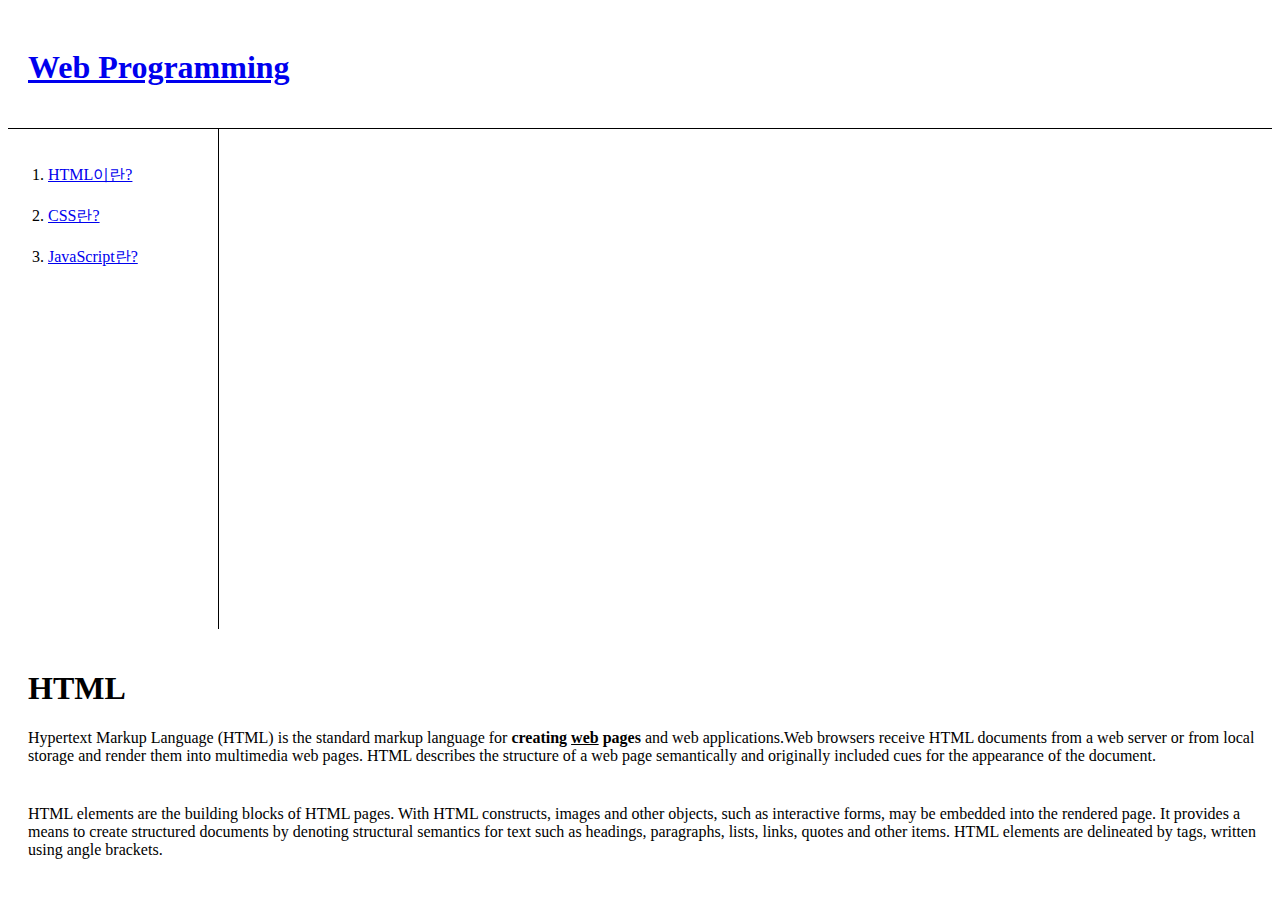
<file: html_page.html>
<!DOCTYPE html>

<html>

<head>
  <title>Web Programming</title>
  <meta charset="utf-8">
  <link rel="stylesheet" type="text/css" href="style.css">
</head>

<body>
  <header>
    <h1><a href="index.html">Web Programming</a></h1>
  </header>
  <nav>
    <ol>
      <li><a href="html_page.html">HTML이란?</a></li>
      <li><a href="css_page.html">CSS란?</a></li>
      <li><a href="js_page.html">JavaScript란?</a></li>
    </ol>
  </nav>
  <article>
    <h1>HTML</h1>
    <p>
      Hypertext Markup Language (HTML) is the standard markup language for <strong>creating <u>web</u> pages</strong>
      and
      web applications.Web browsers receive HTML documents from a web server or from local storage and render them into
      multimedia web pages. HTML describes the structure of a web page semantically and originally included cues for the
      appearance of the document.
    </p>
    <p style="margin-top: 40px;">
      HTML elements are the building blocks of HTML pages. With HTML constructs, images and other objects, such as
      interactive forms, may be embedded into the rendered page. It provides a means to create structured documents by
      denoting structural semantics for text such as headings, paragraphs, lists, links, quotes and other items. HTML
      elements are delineated by tags, written using angle brackets.
    </p>
  </article>
</body>

</html>
</file>
<file: style.css>
header {
    border-bottom: black 1px solid;
    padding: 20px;
}

nav {
    border-right: black 1px solid;
    padding-right: 10px;
    width: 200px;
    height: 500px;
    float: left;
}

nav ol {
    padding-top: 10px;
}

nav ol li {
    padding-top: 10px;
    padding-bottom: 10px;
}

article {
    float: left;
    margin-left:  20px;
    margin-top: 20px;
}
</file>
